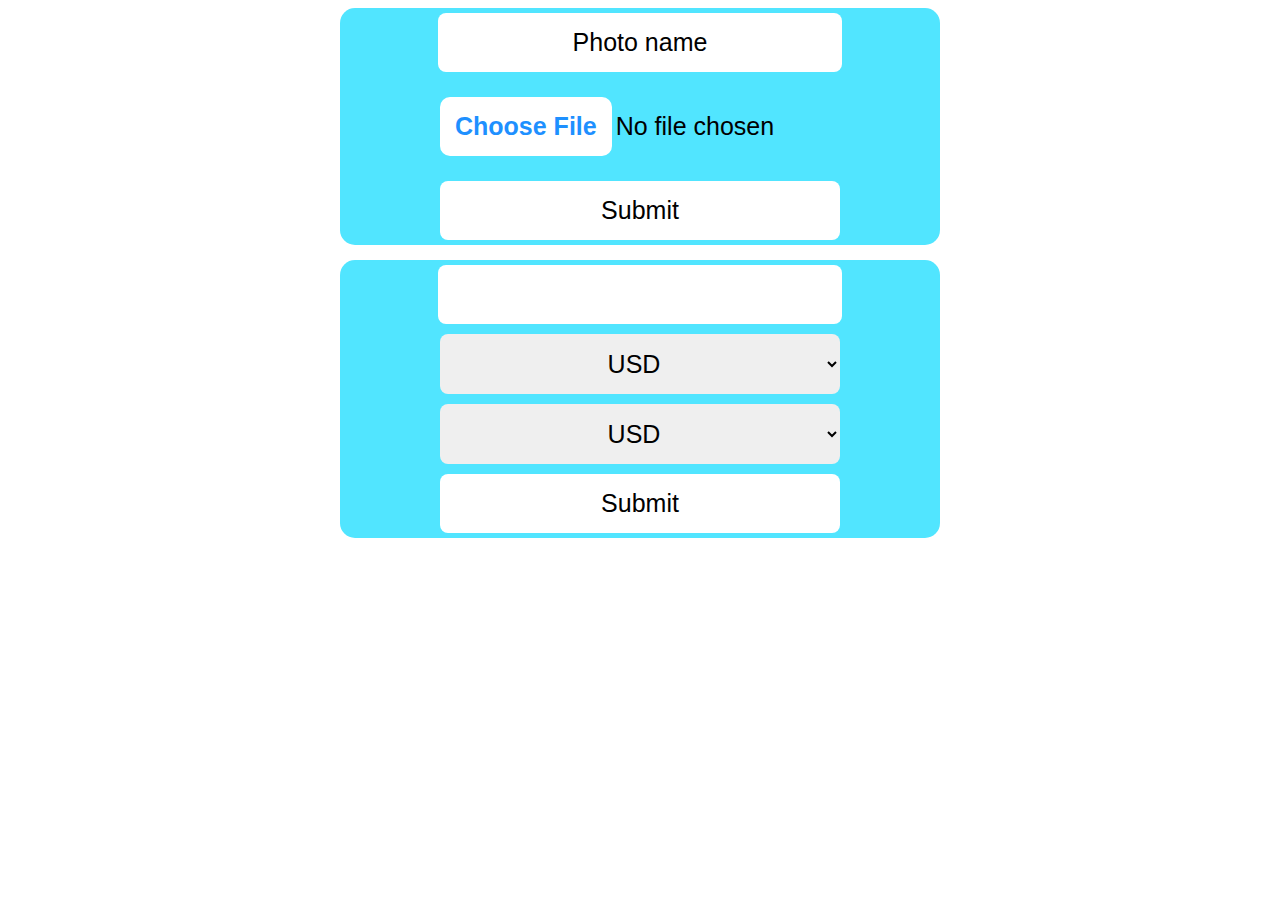
<file: 7-lesson-hw/index.html>
<!DOCTYPE html>
<html lang="en">
<head>
    <meta charset="UTF-8">
    <meta http-equiv="X-UA-Compatible" content="IE=edge">
    <meta name="viewport" content="width=device-width, initial-scale=1.0">
    <link rel="stylesheet" type="text/css" href="src/styles.css">
    <title>Test html</title>
</head>
<body>
    <div class="form-box one">
        <form action="src/index.php" method="POST" enctype="multipart/form-data">
            <input type="text" name="name" value="Photo name">
            <input type="file" name="photo" class="file-input">
          
            <input type="submit" value="Submit">        
        </form>
    </div>
    <div class="form-box two"> 
        <form action="src/indexs.php" method="POST" enctype="multipart/form-data">
            <input type="number" name="count" value="">
            <select size="1" required name="currencyOne" > 
                <option disabled>Валюта 1</option>
                <option value="usd">USD</option>
                <option value="eur">EUR</option>
                <option value="byn">BYN</option>  
            </select>
            <select size="1" required name="currencyTwo" > 
                <option disabled>Валюта 2</option>
                <option value="usd">USD</option>
                <option value="eur">EUR</option>
                <option value="byn">BYN</option>  
            </select>
            <input type="submit" value="Submit"> 
        </form>
    </div>
    
</body>
</html>
</file>
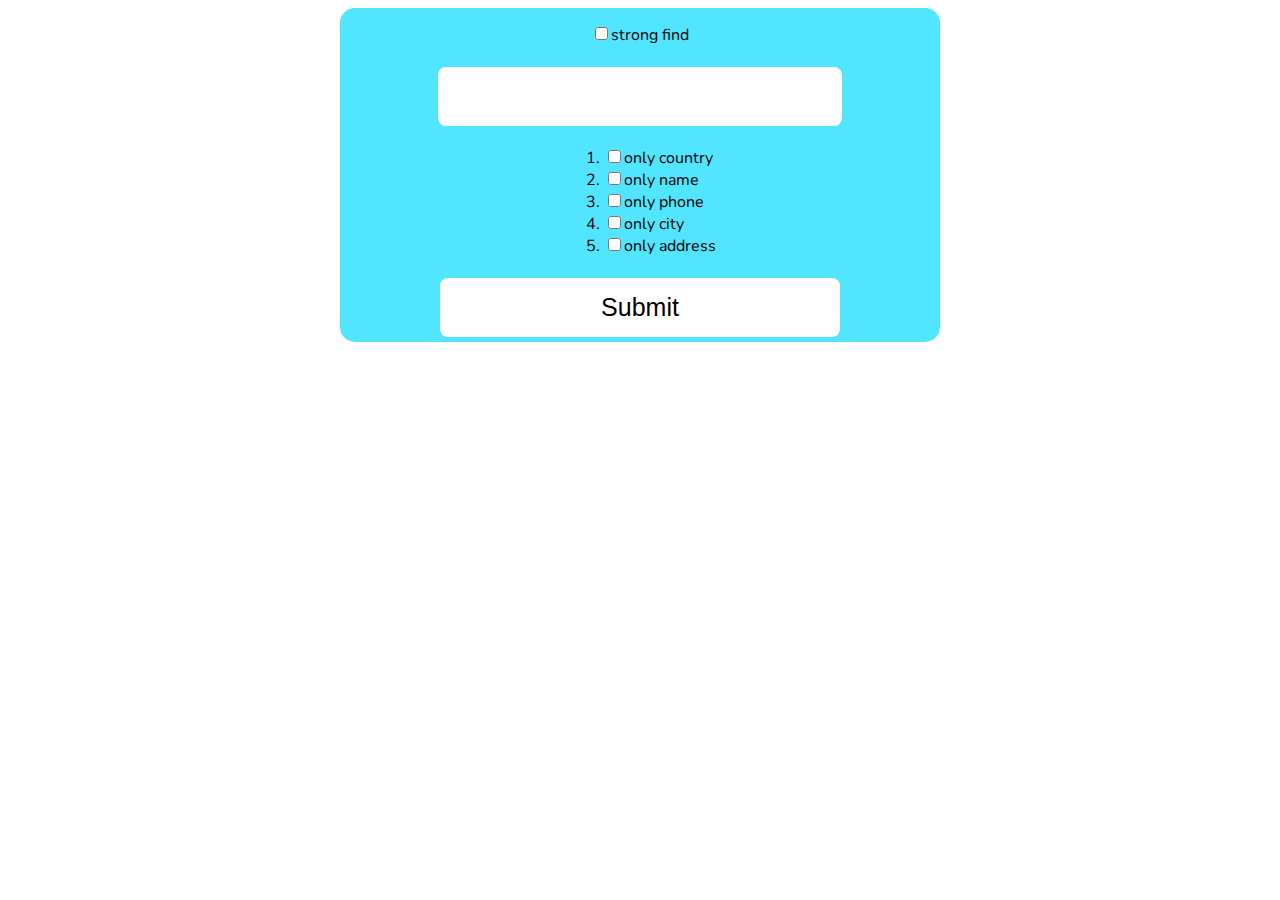
<file: 8-lesson-hw/sites/index.html>
<!DOCTYPE html>
<html lang="en">
<head>
    <meta charset="UTF-8">
    <meta http-equiv="X-UA-Compatible" content="IE=edge">
    <meta name="viewport" content="width=device-width, initial-scale=1.0">
    <link rel="stylesheet" type="text/css" href="src/styles.css">
    <title>Test html</title>
</head>
<body>
<div class="form-box two">

    <form action="src/indexs.php" method="POST">
        <p><input type="checkbox" name="strong" value="strong">strong find</p>
        <input type="text" name="text" value="">
        <ol>
            <li><input type="checkbox" name="choice[]" value="country">only country</li>
            <li><input type="checkbox" name="choice[]" value="name">only name</li>
            <li><input type="checkbox" name="choice[]" value="phone">only phone</li>
            <li><input type="checkbox" name="choice[]" value="city">only city</li>
            <li><input type="checkbox" name="choice[]" value="address">only address</li>
        </ol>
        <input type="submit" value="Submit">
    </form>

</div>

</body>
</html>
</file>
<file: 7-lesson-hw/src/styles.css>
form{
    background-color: rgb(81, 229, 255);
    margin: 0px auto;
    margin-bottom: 15px;
   
    border-radius: 15px;
    display: flex;;
    justify-content: center;
    align-items: center;
    flex-direction: column;   
    flex-wrap: wrap;
    width: 600px;
}

form>input,select{  
    width: 400px;
    padding-bottom: 15px;
    padding-top: 15px;
    margin-top:5px;
    margin-bottom: 5px;
    border:none;
    text-align: center;
    justify-self: center;
    display: inline-block;
    font-size: 25px;
    border-radius: 8px;
    outline: none;
    transition:0.2s;
    height: 100%;
 
}

.file-input::file-selector-button{
    font-weight: bold;
    background-color: white;
    color: dodgerblue;
    padding: 15px;
    border:none;
    border-radius: 10px;
    
    

}
.file-input::file-selector-button:hover{
    cursor: pointer;
    background-color: rgb(236, 236, 236);
}

input[type=text]:focus{
    background-color: rgb(236, 236, 236);

}
input[type=number]:hover{
    background-color: rgb(236, 236, 236);
    height: 100%;
}
input[type="number"]::-webkit-outer-spin-button,
input[type="number"]::-webkit-inner-spin-button {
	display: none;
}

input[type=submit]{
    background-color:white;
}
select:hover{
    cursor:pointer;
    background-color: rgb(236, 236, 236);
}
input[type=submit]:hover{
    cursor:pointer;
    background-color: rgb(236, 236, 236);
}
</file>
<file: 8-lesson-hw/sites/src/styles.css>
@import url('https://fonts.googleapis.com/css2?family=Nunito&display=swap');

body {
    font-family: 'Nunito', sans-serif;
}

form {
    background-color: rgb(81, 229, 255);
    margin: 0px auto;
    margin-bottom: 15px;

    border-radius: 15px;
    display: flex;;
    justify-content: center;
    align-items: center;
    flex-direction: column;
    flex-wrap: wrap;
    width: 600px;

}

form > input, select {
    width: 400px;
    padding-bottom: 15px;
    padding-top: 15px;
    margin-top: 5px;
    margin-bottom: 5px;
    border: none;
    text-align: center;
    justify-self: center;
    display: inline-block;
    font-size: 25px;
    border-radius: 8px;
    outline: none;
    transition: 0.2s;
    height: 100%;

}

.file-input::file-selector-button {
    font-weight: bold;
    background-color: white;
    color: dodgerblue;
    padding: 15px;
    border: none;
    border-radius: 10px;


}

.file-input::file-selector-button:hover {
    cursor: pointer;
    background-color: rgb(236, 236, 236);
}

input[type=text]:focus {
    background-color: rgb(236, 236, 236);


}

input[type=number]:hover {
    background-color: rgb(236, 236, 236);
    height: 100%;
}

input[type="number"]::-webkit-outer-spin-button,
input[type="number"]::-webkit-inner-spin-button {
    display: none;
}

input[type=submit] {
    background-color: white;
}

select:hover {
    cursor: pointer;
    background-color: rgb(236, 236, 236);
}

input:hover {
    cursor: pointer;
    background-color: rgb(236, 236, 236);
}

.search-results {
    margin: 0px auto;
}

table {
    border-radius: 5px;
    background-color: rgb(81, 229, 255);
    text-align: center;
    font-size: 20px;
    margin: 0 auto;
    width: 30vw;
    margin-bottom: 15px;

}

tr:nth-child(even) {
    background-color: white;

}
</file>
